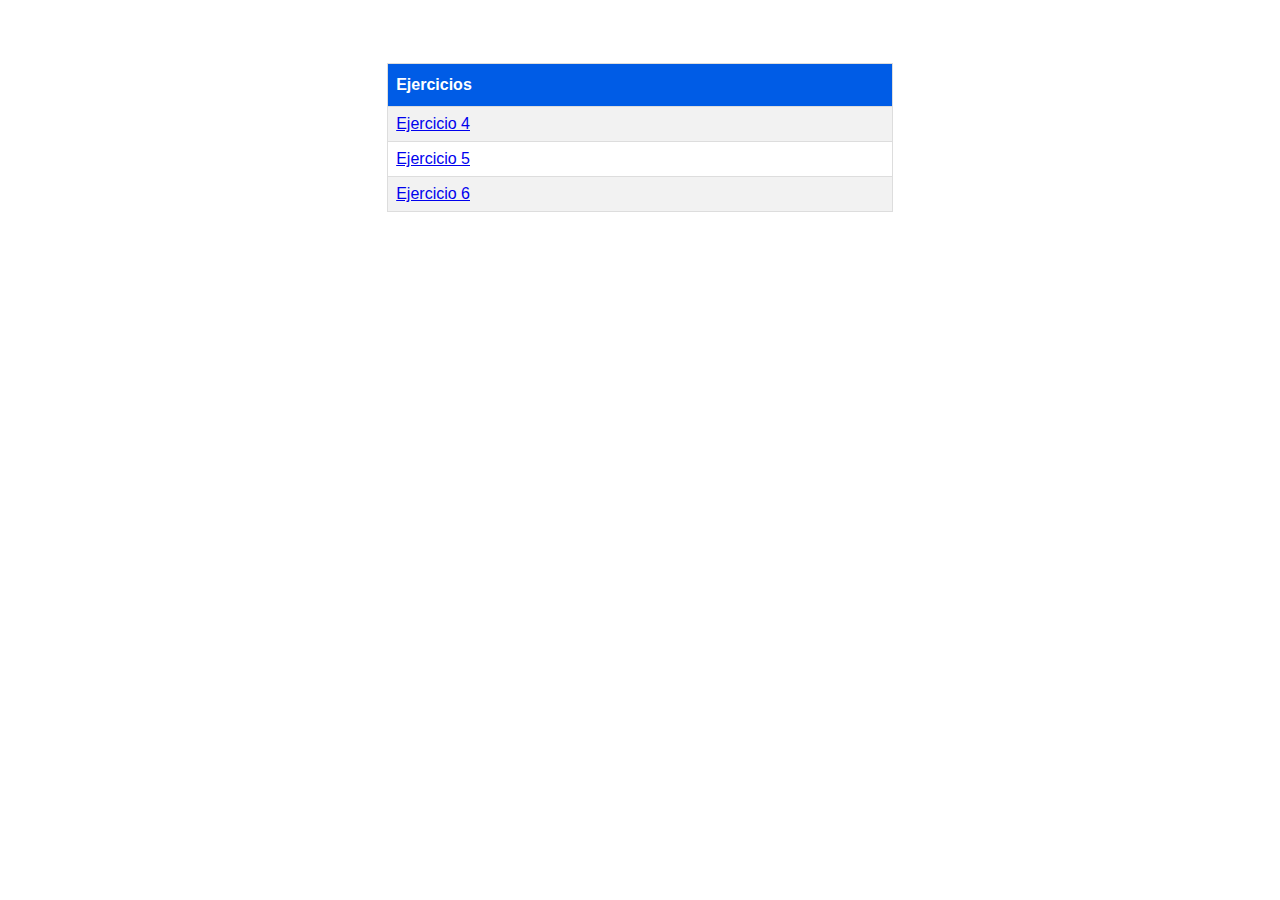
<file: index.html>
<!DOCTYPE html>
<!-- 
Integrantes:
    Carnet:       Nombre:
    CN14003       Chicas Nolasco Kevin Alexander
    CV14005       Chávez Ventura Francisco Antonio

-->
<html>
<head>
<style>
#ejercicios {
  font-family: "Trebuchet MS", Arial, Helvetica, sans-serif;
  border-collapse: collapse;
  width: 40%;
  margin-left: 30%;
  margin-top: 5%;
}

#ejercicios td, #ejercicios th {
  border: 1px solid #ddd;
  padding: 8px;
}

#ejercicios tr:nth-child(even){background-color: #f2f2f2;}

#ejercicios tr:hover {background-color: #ddd;}

#ejercicios th {
  padding-top: 12px;
  padding-bottom: 12px;
  text-align: left;
  background-color:  #005ce6;
  color: white;
}
</style>
</head>
<body>

<table id="ejercicios">
  <tr>
    <th>Ejercicios</th>
  </tr>
  <tr>
    <td><a href="ejercicio4.xml">Ejercicio 4</a></td>
  </tr>
  <tr>
    <td><a href="ejercicio5.xml">Ejercicio 5</a></td>
  </tr>
  <tr>
    <td><a href="ejercicio6.xml">Ejercicio 6</a></td>
  </tr>

 
</table>

</body>
</html>
</file>
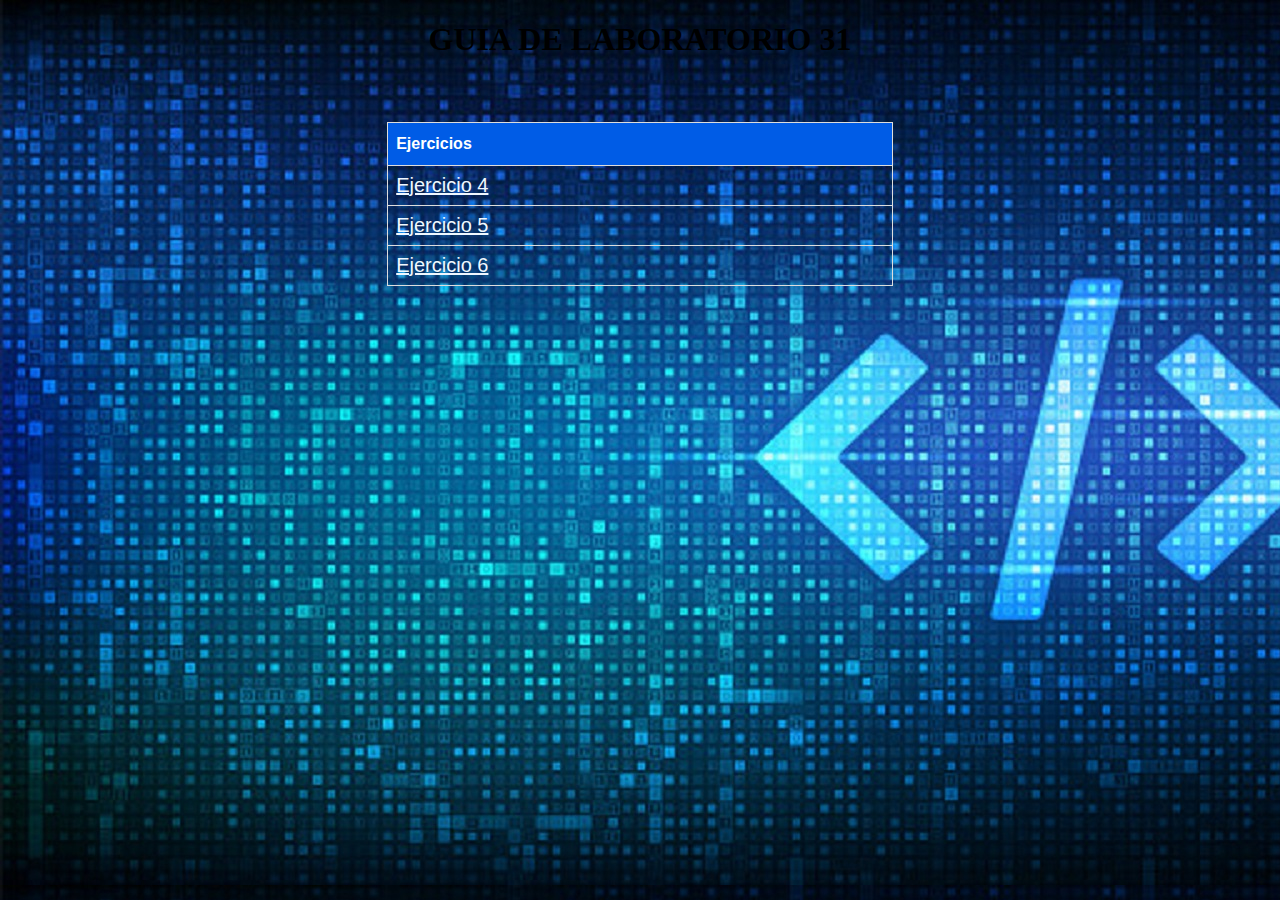
<file: Guia31/index.html>
<!DOCTYPE html>
<link rel="stylesheet" type="text/css" href="css/index.css" />
<!-- 
Integrantes:
    Carnet:       Nombre:
    CN14003       Chicas Nolasco Kevin Alexander
    MA09121       Mejía Aguillón Denisse Yasmara

-->
<html>
<head>
    <h1 align="center">GUIA DE LABORATORIO 31</h1>
</head>
<body>

<table class="ejercicios">
  <tr >
    <th>Ejercicios</th>
  </tr>
  <tr>
    <td><a href="pages/ejercicio4.xml">Ejercicio 4</a></td>
  </tr>
  <tr>
    <td><a href="pages/ejercicio5.xml">Ejercicio 5</a></td>
  </tr>
  <tr>
    <td><a href="pages/ejercicio6.xml">Ejercicio 6</a></td>
  </tr>

</table>

</body>
</html>
</file>
<file: Guia31/css/index.css>
/*
  Fecha: 14/09/2020 21:31:00 ;
*/

body{
  background-image: url("../images/code.jpg");

}

table {
  font-family: "Trebuchet MS", Arial, Helvetica, sans-serif;
  border-collapse: collapse;
  width: 40%;
  margin-left: 30%;
  margin-top: 5%;
}

td, th {
  border: 1px solid #ddd;
  padding: 8px;
}

th {
  padding-top: 12px;
  padding-bottom: 12px;
  text-align: left;
  background-color:  #005ce6;
  color: white;
}

a{
  font-size:20px;
  color:#F0F8FF;
}
</file>
